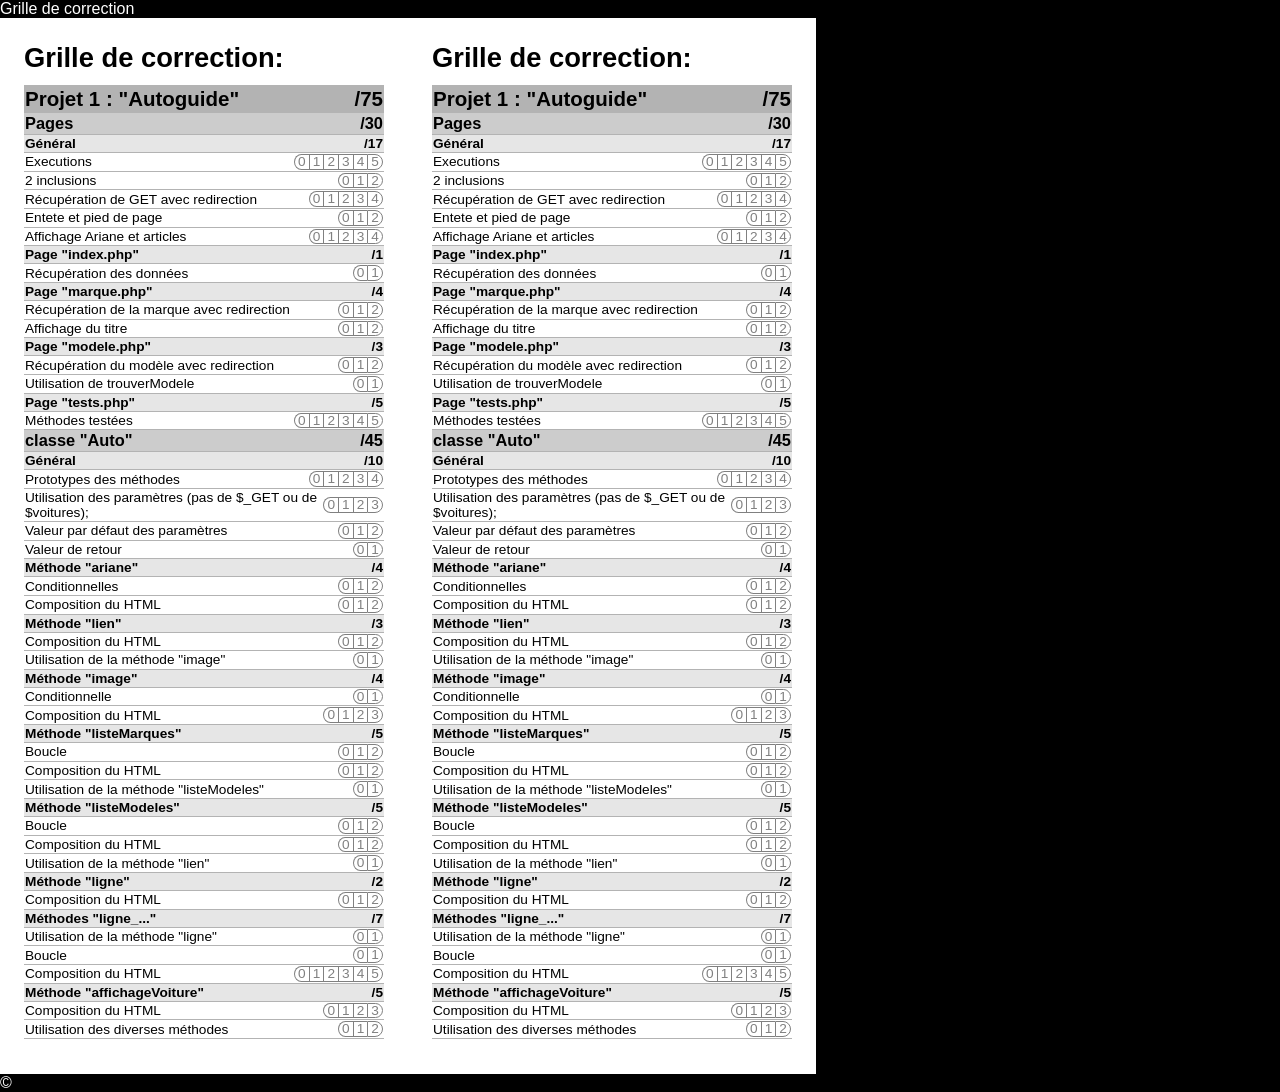
<file: grille/index.html>
<!DOCTYPE html>
<html lang="fr">

<head>
	<meta charset="UTF-8" />
	<link rel="stylesheet" href="grille.css" />
	<script src="Grille.js"></script>
	<title>Projet 1&nbsp;: "Autoguide" - Grille de correction</title>
</head>

<body>
	<div class="interface">
		<header><div>Grille de correction</div></header>
		<footer>&copy;</footer>
		<div class="body">
			<div class="volet">
				<h1>Grille de correction:</h1>
				<div class="grille">
					<h1 data-valeur="">Projet 1&nbsp;: "Autoguide"</h1>
					<h2 data-valeur="">Pages </h2>
					<h3 data-valeur="">Général</h3>
					<div data-valeur="5">Executions</div>
					<div data-valeur="2">2 inclusions</div>
					<div data-valeur="4">Récupération de GET avec redirection</div>
					<div data-valeur="2">Entete et pied de page</div>
					<div data-valeur="4">Affichage Ariane et articles</div>
					<h3 data-valeur="">Page "index.php"</h3>
					<div data-valeur="1">Récupération des données</div>
					<h3 data-valeur="">Page "marque.php"</h3>
					<div data-valeur="2">Récupération de la marque avec redirection</div>
					<div data-valeur="2">Affichage du titre</div>
					<h3 data-valeur="">Page "modele.php"</h3>
					<div data-valeur="2">Récupération du modèle avec redirection</div>
					<div data-valeur="1">Utilisation de trouverModele</div>
					<h3 data-valeur="">Page "tests.php"</h3>
					<div data-valeur="5">Méthodes testées</div>
					<h2 data-valeur="">classe "Auto"</h2>
					<h3 data-valeur="">Général</h3>
					<div data-valeur="4">Prototypes des méthodes</div>
					<div data-valeur="3">Utilisation des paramètres (pas de $_GET ou de $voitures);</div>
					<div data-valeur="2">Valeur par défaut des paramètres</div>
					<div data-valeur="1">Valeur de retour</div>
					<!--
<h3 data-valeur="">Méthode "titre"</h3>
<div data-valeur="0">Déjà faite</div>
-->
					<!--
<h3 data-valeur="">Méthode "trouverModele"</h3>
<div data-valeur="0">Faite en classe</div>
-->
					<h3 data-valeur="">Méthode "ariane"</h3>
					<div data-valeur="2">Conditionnelles</div>
					<div data-valeur="2">Composition du HTML</div>
					<h3 data-valeur="">Méthode "lien"</h3>
					<div data-valeur="2">Composition du HTML</div>
					<div data-valeur="1">Utilisation de la méthode "image"</div>
					<h3 data-valeur="">Méthode "image"</h3>
					<div data-valeur="1">Conditionnelle</div>
					<div data-valeur="3">Composition du HTML</div>
					<h3 data-valeur="">Méthode "listeMarques"</h3>
					<div data-valeur="2">Boucle</div>
					<div data-valeur="2">Composition du HTML</div>
					<div data-valeur="1">Utilisation de la méthode "listeModeles"</div>
					<h3 data-valeur="">Méthode "listeModeles"</h3>
					<div data-valeur="2">Boucle</div>
					<div data-valeur="2">Composition du HTML</div>
					<div data-valeur="1">Utilisation de la méthode "lien"</div>
					<h3 data-valeur="">Méthode "ligne"</h3>
					<div data-valeur="2">Composition du HTML</div>
					<h3 data-valeur="">Méthodes "ligne_..."</h3>
					<div data-valeur="1">Utilisation de la méthode "ligne"</div>
					<div data-valeur="1">Boucle</div>
					<div data-valeur="5">Composition du HTML</div>
					<h3 data-valeur="">Méthode "affichageVoiture"</h3>
					<div data-valeur="3">Composition du HTML</div>
					<div data-valeur="2">Utilisation des diverses méthodes</div>
				</div>
			</div>
		</div>
	</div>
</body>

</html>
</file>
<file: grille/grille.css>
/* Generated by less 2.5.1 */
html {
  height: 100%;
}
body {
  height: 100%;
  margin: 0;
  font-family: arial narrow, arial;
}
div.interface {
  min-height: 100%;
  display: flex;
  flex-direction: column;
}
div.interface > header {
  background-color: black;
  color: white;
}
div.interface > footer {
  background-color: black;
  color: white;
  order: 1000;
}
div.body {
  display: flex;
}
div.volet {
  display: grid;
  background-color: white;
  width: 4.25in;
  height: 11in;
  box-sizing: border-box;
  padding: .25in;
  font-size: 10.25pt;
}
div.volet h1 {
  margin: 0;
}
div.volet table {
  border-collapse: collapse;
  width: 100%;
}
div.volet th,
div.volet td {
  border: 1px solid #b3b3b3;
  border-style: solid none;
  text-align: left;
  font-weight: inherit;
}
div.volet th *,
div.volet td * {
  font: inherit;
  margin: 0;
}
div.volet td.compile {
  text-align: right;
}
div.volet td[data-valeur] {
  text-align: right;
}
div.volet td[data-valeur]::after {
  content: "/" attr(data-valeur);
}
div.volet tr.h1,
div.volet tr.h2,
div.volet tr.h3 {
  font-weight: bold;
}
div.volet tr.h1 {
  background-color: #b3b3b3;
  font-size: 1.5em;
}
div.volet tr.h2 {
  background-color: #cccccc;
  font-size: 1.2em;
}
div.volet tr.h3 {
  background-color: #e6e6e6;
  font-size: 1em;
}
div.volet .cochesValeur {
  display: flex;
  width: 100%;
  justify-content: flex-end;
  line-height: 1em;
}
div.volet .cochesValeur > * {
  display: flex;
  align-items: center;
  justify-content: center;
  text-align: center;
  font-size: 1em;
  color: #808080;
  border: 1px solid;
  flex: 0 0 1em;
  border-right-width: 0;
}
div.volet .cochesValeur > *:first-child {
  border-bottom-left-radius: 100%;
  border-top-left-radius: 100%;
}
div.volet .cochesValeur > *:last-child {
  border-bottom-right-radius: 100%;
  border-top-right-radius: 100%;
  border-right-width: 1px;
}
.centrer {
  display: flex;
  align-items: center;
  justify-content: center;
  text-align: center;
}
@media screen {
  body {
    background-color: black;
  }
}
@media print {
  div.interface header,
  div.interface footer {
    display: none;
  }
}
</file>
